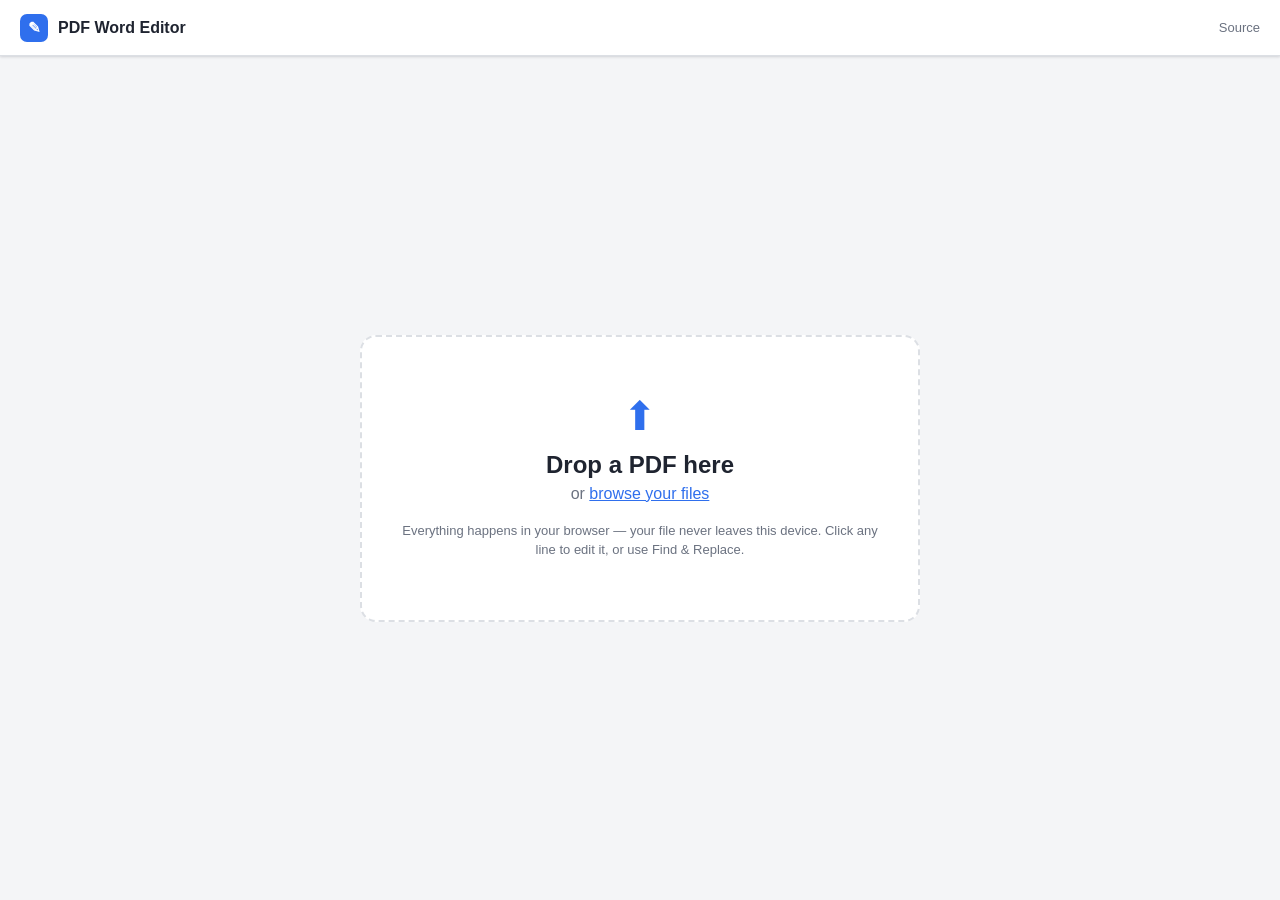
<file: docs/index.html>
<!DOCTYPE html>
<html lang="en">
<head>
  <meta charset="UTF-8" />
  <meta name="viewport" content="width=device-width, initial-scale=1.0" />
  <title>PDF Word Editor</title>
  <meta name="description" content="Edit the actual words in a PDF, right in your browser. No upload, no server." />
  <link rel="stylesheet" href="style.css" />
</head>
<body>
  <header class="topbar">
    <div class="brand">
      <span class="logo">✎</span>
      <span>PDF Word Editor</span>
    </div>
    <div class="topbar-actions" id="topbar-actions" hidden>
      <span class="docname" id="docname"></span>
      <button id="btn-close" class="btn">Open another</button>
      <button id="btn-download" class="btn btn-primary">Download PDF</button>
    </div>
    <a class="ghost-link" href="https://github.com/kenwong041415-arch/pdf-editor" target="_blank" rel="noopener" id="repo-link">Source</a>
  </header>

  <main>
    <!-- Upload screen -->
    <section id="upload-screen" class="upload-screen">
      <div class="dropzone" id="dropzone">
        <div class="dropzone-inner">
          <div class="drop-icon">⬆</div>
          <h2>Drop a PDF here</h2>
          <p>or <label class="link" for="file-input">browse your files</label></p>
          <input type="file" id="file-input" accept="application/pdf" hidden />
          <p class="hint">
            Everything happens in your browser — your file never leaves this device.
            Click any line to edit it, or use Find&nbsp;&amp;&nbsp;Replace.
          </p>
        </div>
      </div>
    </section>

    <!-- Editor screen -->
    <section id="editor-screen" class="editor-screen" hidden>
      <aside class="sidebar">
        <div class="panel">
          <h3>Find &amp; Replace</h3>
          <input type="text" id="find-input" placeholder="Find text…" />
          <input type="text" id="replace-input" placeholder="Replace with…" />
          <button id="btn-replace" class="btn btn-block">Replace all</button>
          <p class="panel-note" id="replace-status"></p>
        </div>
        <div class="panel">
          <h3>Pages</h3>
          <div class="pager">
            <button id="btn-prev" class="btn btn-icon">‹</button>
            <span id="page-indicator">1 / 1</span>
            <button id="btn-next" class="btn btn-icon">›</button>
          </div>
          <div class="zoom">
            <button id="btn-zoom-out" class="btn btn-icon">−</button>
            <span id="zoom-indicator">100%</span>
            <button id="btn-zoom-in" class="btn btn-icon">+</button>
          </div>
        </div>
        <div class="panel">
          <h3>Edits</h3>
          <p class="panel-note" id="edit-count">No edits yet.</p>
          <button id="btn-reset" class="btn btn-block" hidden>Discard all edits</button>
        </div>
        <div class="panel tips">
          <h3>How to edit</h3>
          <ul>
            <li>Click a word/line to edit it in place.</li>
            <li><kbd>Enter</kbd> saves, <kbd>Esc</kbd> cancels.</li>
            <li>Edits apply when you download.</li>
          </ul>
        </div>
      </aside>

      <div class="canvas-wrap" id="canvas-wrap">
        <div class="page-stage" id="page-stage">
          <canvas id="page-canvas"></canvas>
          <div id="overlay" class="overlay"></div>
        </div>
      </div>
    </section>
  </main>

  <div id="toast" class="toast" hidden></div>
  <div id="spinner" class="spinner" hidden><div class="spin"></div><span id="spinner-text">Working…</span></div>

  <!-- Libraries are vendored locally so the site is fully self-contained
       (works offline, makes no external network requests). -->
  <script src="vendor/pdf.min.js"></script>
  <script src="vendor/pdf-lib.min.js"></script>
  <script src="vendor/fontkit.umd.min.js"></script>
  <script src="app.js"></script>
</body>
</html>
</file>
<file: docs/style.css>
:root {
  --bg: #f4f5f7;
  --surface: #ffffff;
  --border: #dcdfe4;
  --text: #1f2430;
  --muted: #6b7280;
  --accent: #2f6fed;
  --accent-dark: #1f57c9;
  --shadow: 0 1px 3px rgba(16, 24, 40, 0.1), 0 1px 2px rgba(16, 24, 40, 0.06);
}

* { box-sizing: border-box; }
[hidden] { display: none !important; }

html, body {
  margin: 0;
  height: 100%;
  font-family: -apple-system, BlinkMacSystemFont, "Segoe UI", Roboto, Helvetica, Arial, sans-serif;
  color: var(--text);
  background: var(--bg);
}

body { display: flex; flex-direction: column; height: 100vh; }

/* Topbar */
.topbar {
  display: flex;
  align-items: center;
  gap: 16px;
  padding: 0 20px;
  height: 56px;
  background: var(--surface);
  border-bottom: 1px solid var(--border);
  box-shadow: var(--shadow);
  z-index: 10;
}
.brand { display: flex; align-items: center; gap: 10px; font-weight: 600; font-size: 16px; }
.logo {
  display: inline-grid; place-items: center;
  width: 28px; height: 28px; border-radius: 7px;
  background: var(--accent); color: #fff; font-size: 15px;
}
.topbar-actions { display: flex; align-items: center; gap: 12px; margin-left: auto; }
.docname { color: var(--muted); font-size: 14px; max-width: 300px; overflow: hidden; text-overflow: ellipsis; white-space: nowrap; }
.ghost-link { color: var(--muted); font-size: 13px; text-decoration: none; }
.topbar-actions:not([hidden]) ~ .ghost-link { margin-left: 0; }
.ghost-link:hover { color: var(--text); }
.topbar > .ghost-link { margin-left: auto; }
.topbar-actions:not([hidden]) + .ghost-link { margin-left: 0; }

main { flex: 1; min-height: 0; display: flex; }

/* Buttons */
.btn {
  border: 1px solid var(--border);
  background: var(--surface);
  color: var(--text);
  padding: 8px 14px;
  border-radius: 8px;
  font-size: 14px;
  cursor: pointer;
  transition: background .15s, border-color .15s, transform .05s;
}
.btn:hover { border-color: #c2c7d0; }
.btn:active { transform: translateY(1px); }
.btn-primary { background: var(--accent); border-color: var(--accent); color: #fff; }
.btn-primary:hover { background: var(--accent-dark); border-color: var(--accent-dark); }
.btn-block { width: 100%; }
.btn-icon { padding: 6px 12px; font-size: 16px; line-height: 1; }

/* Upload screen */
.upload-screen { flex: 1; display: grid; place-items: center; padding: 40px; }
.dropzone {
  width: min(560px, 90vw);
  border: 2px dashed var(--border);
  border-radius: 16px;
  background: var(--surface);
  transition: border-color .15s, background .15s;
}
.dropzone.dragover { border-color: var(--accent); background: #eef3fe; }
.dropzone-inner { padding: 56px 32px; text-align: center; }
.drop-icon { font-size: 40px; color: var(--accent); }
.dropzone h2 { margin: 12px 0 6px; }
.dropzone p { margin: 4px 0; color: var(--muted); }
.link { color: var(--accent); cursor: pointer; text-decoration: underline; }
.hint { margin-top: 18px !important; font-size: 13px; line-height: 1.5; }

/* Editor screen */
.editor-screen { flex: 1; display: flex; min-height: 0; }
.sidebar {
  width: 260px;
  flex-shrink: 0;
  background: var(--surface);
  border-right: 1px solid var(--border);
  padding: 16px;
  overflow-y: auto;
  display: flex;
  flex-direction: column;
  gap: 18px;
}
.panel h3 { margin: 0 0 10px; font-size: 13px; text-transform: uppercase; letter-spacing: .04em; color: var(--muted); }
.panel input[type=text] {
  width: 100%;
  padding: 8px 10px;
  margin-bottom: 8px;
  border: 1px solid var(--border);
  border-radius: 8px;
  font-size: 14px;
}
.panel input[type=text]:focus { outline: none; border-color: var(--accent); }
.panel-note { font-size: 12px; color: var(--muted); min-height: 16px; margin: 6px 0 0; }
.pager, .zoom { display: flex; align-items: center; justify-content: space-between; gap: 8px; margin-bottom: 8px; }
.pager span, .zoom span { font-size: 14px; color: var(--muted); }
.tips ul { margin: 0; padding-left: 18px; font-size: 13px; color: var(--muted); line-height: 1.6; }
kbd {
  background: #eef0f4; border: 1px solid var(--border); border-bottom-width: 2px;
  border-radius: 4px; padding: 0 5px; font-size: 11px; font-family: inherit;
}

/* Canvas */
.canvas-wrap { flex: 1; overflow: auto; padding: 28px; display: flex; justify-content: center; align-items: flex-start; }
.page-stage { position: relative; box-shadow: 0 4px 24px rgba(16,24,40,.16); background: #fff; line-height: 0; }
#page-canvas { display: block; }
.overlay { position: absolute; inset: 0; }

.span-box {
  position: absolute;
  cursor: text;
  border-radius: 2px;
  transition: background .1s, box-shadow .1s;
}
.span-box:hover { background: rgba(47, 111, 237, 0.16); box-shadow: 0 0 0 1px rgba(47,111,237,.4); }
.span-box.edited { background: rgba(34, 160, 90, 0.14); box-shadow: 0 0 0 1px rgba(34,160,90,.5); }

.span-editor {
  position: absolute;
  z-index: 5;
  border: 2px solid var(--accent);
  border-radius: 3px;
  background: #fff;
  padding: 0 2px;
  font-family: inherit;
  color: var(--text);
  box-shadow: 0 4px 14px rgba(16,24,40,.2);
  outline: none;
}

/* Toast + spinner */
.toast {
  position: fixed;
  bottom: 24px; left: 50%; transform: translateX(-50%);
  background: #1f2430; color: #fff;
  padding: 10px 18px; border-radius: 10px; font-size: 14px;
  box-shadow: 0 8px 24px rgba(16,24,40,.25);
  z-index: 50;
}
.spinner {
  position: fixed; inset: 0; display: flex; flex-direction: column; gap: 14px;
  align-items: center; justify-content: center;
  background: rgba(244,245,247,.7); backdrop-filter: blur(2px); z-index: 60;
  color: var(--muted); font-size: 14px;
}
.spin {
  width: 34px; height: 34px; border-radius: 50%;
  border: 3px solid var(--border); border-top-color: var(--accent);
  animation: spin .8s linear infinite;
}
@keyframes spin { to { transform: rotate(360deg); } }
</file>
